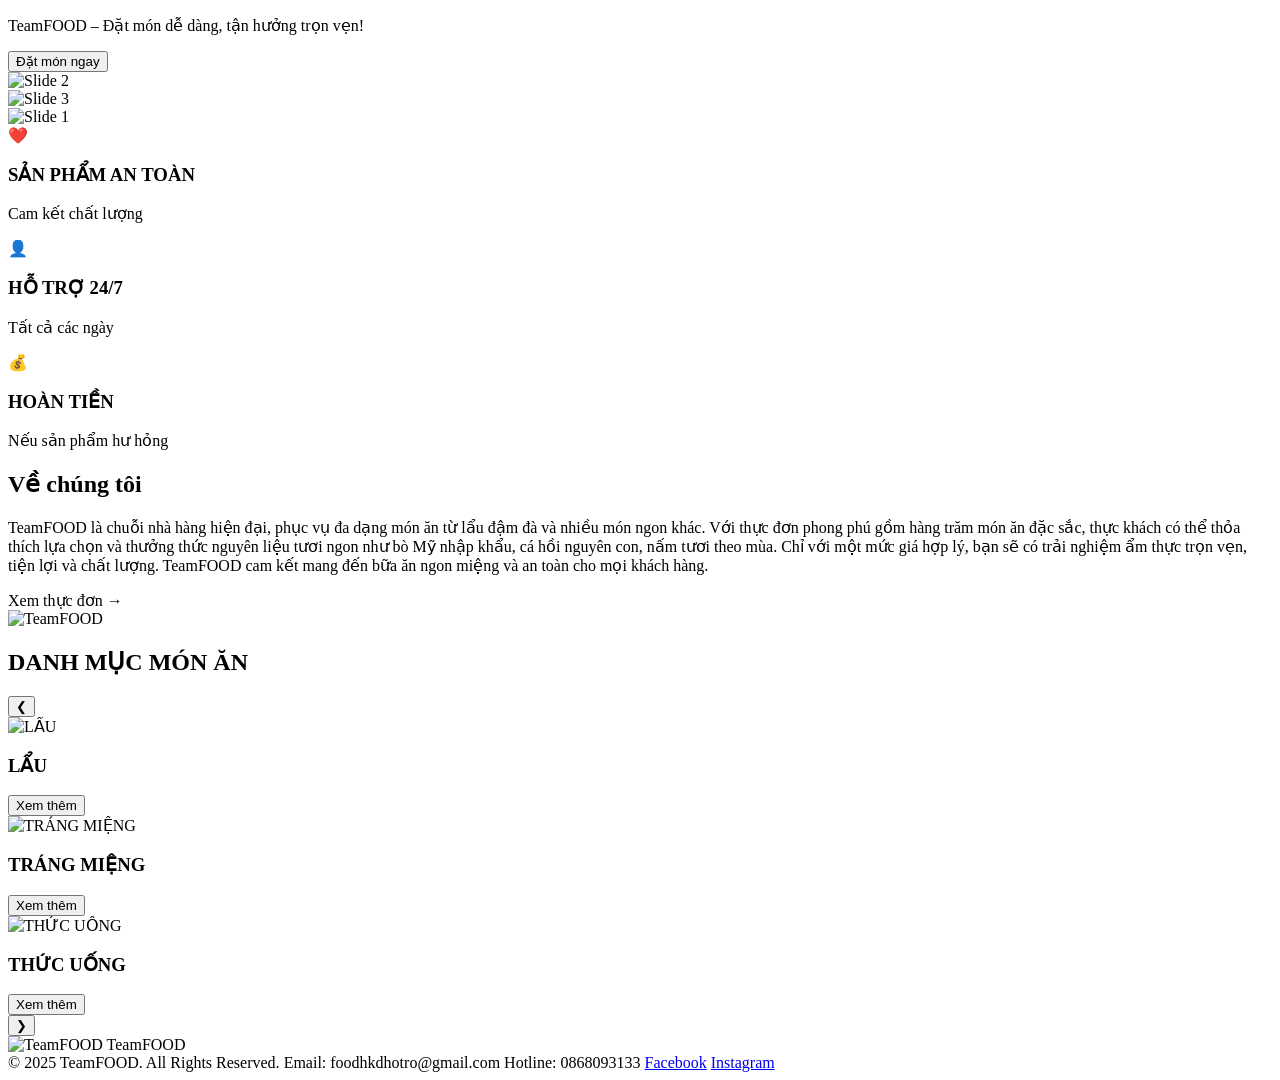
<file: src/main/resources/templates/index.html>
<!DOCTYPE html>
<html lang="vi" xmlns:th="http://www.thymeleaf.org">
  <head>
    <meta charset="UTF-8" />
    <meta name="viewport" content="width=device-width, initial-scale=1.0" />
    <title>TeamFOOD</title>
    <link rel="stylesheet" th:href="@{/css/index.css}" />
    <script>
      window.onload = function () {
        window.scrollTo(0, 0);
      };
    </script>
  </head>
  <body>
    <div th:replace="fragments/header :: site-header"></div>
    <div class="service-banner"></div>

    <section class="banner">
      <p>TeamFOOD – Đặt món dễ dàng, tận hưởng trọn vẹn!</p>
      <button class="btn-primary">Đặt món ngay</button>
    </section>

    <section class="slideshow-container">
      <div class="slide fade">
        <img th:src="@{/images/slideshow2.avif}" alt="Slide 2" />
      </div>
      <div class="slide fade">
        <img th:src="@{/images/slideshow3.jpg}" alt="Slide 3" />
      </div>
      <div class="slide fade">
        <img th:src="@{/images/slideshow1.jpg}" alt="Slide 1" />
      </div>
    </section>

    <section class="features">
      <div class="feature-item">
        <span>❤️</span>
        <h3>SẢN PHẨM AN TOÀN</h3>
        <p>Cam kết chất lượng</p>
      </div>
      <div class="feature-item">
        <span>👤</span>
        <h3>HỖ TRỢ 24/7</h3>
        <p>Tất cả các ngày</p>
      </div>
      <div class="feature-item">
        <span>💰</span>
        <h3>HOÀN TIỀN</h3>
        <p>Nếu sản phẩm hư hỏng</p>
      </div>
    </section>

    <section class="about">
      <div class="about-content">
        <div class="about-text">
          <h2>Về chúng tôi</h2>
          <p>
            TeamFOOD là chuỗi nhà hàng hiện đại, phục vụ đa dạng món ăn từ lẩu
            đậm đà và nhiều món ngon khác. Với thực đơn phong phú gồm hàng trăm
            món ăn đặc sắc, thực khách có thể thỏa thích lựa chọn và thưởng thức
            nguyên liệu tươi ngon như bò Mỹ nhập khẩu, cá hồi nguyên con, nấm
            tươi theo mùa. Chỉ với một mức giá hợp lý, bạn sẽ có trải nghiệm ẩm
            thực trọn vẹn, tiện lợi và chất lượng. TeamFOOD cam kết mang đến bữa
            ăn ngon miệng và an toàn cho mọi khách hàng.
          </p>
          <a th:href="@{/menu}" class="cta-link">Xem thực đơn →</a>
        </div>
        <div class="about-image">
          <img th:src="@{/images/about1.png}" alt="TeamFOOD" />
        </div>
      </div>
    </section>

    <h2>DANH MỤC MÓN ĂN</h2>
    <div class="menu-wrapper">
      <button class="prev">&#10094;</button>
      <div class="menu-items">
        <div class="menu-item">
          <img th:src="@{/images/lau-thap-cam.jpg}" alt="LẨU" />
          <h3>LẨU</h3>
          <button class="xem">
            <a th:href="@{/menu#hotpot}">Xem thêm</a>
          </button>
        </div>
        <div class="menu-item">
          <img th:src="@{/images/TRANG MIENG.jpg}" alt="TRÁNG MIỆNG" />
          <h3>TRÁNG MIỆNG</h3>
          <button class="xem">
            <a th:href="@{/menu#hotpot}">Xem thêm</a>
          </button>
        </div>
        <div class="menu-item">
          <img th:src="@{/images/coke-zero.jpg}" alt="THỨC UỐNG" />
          <h3>THỨC UỐNG</h3>
          <button class="xem">
            <a th:href="@{/menu#hotpot}">Xem thêm</a>
          </button>
        </div>
      </div>
      <button class="next">&#10095;</button>
    </div>

    <footer class="header-style">
      <div class="footer-content">
        <div class="footer-logo">
          <img th:src="@{/images/logo.jpg}" alt="TeamFOOD" />
          <span>TeamFOOD</span>
        </div>
        <div class="footer-info">
          <span>© 2025 TeamFOOD. All Rights Reserved.</span>
          <span>Email: foodhkdhotro@gmail.com</span>
          <span>Hotline: 0868093133</span>
          <a
            href="https://www.facebook.com/lehonggiahuy2407"
            target="_blank"
            rel="noopener noreferrer"
            >Facebook</a
          >
          <a href="https://www.instagram.com/itismebomsu/"
            target="_blank"
            rel="noopener noreferrer">Instagram</a
            >
        </div>
      </div>
    </footer>

    <script th:src="@{/js/menu.js}"></script>
    <script th:src="@{/js/sideShow.js}"></script>
    <script th:src="@{/js/menu1.js}"></script>
    <script th:src="@{/js/menu-scroll.js}"></script>
    <script th:src="@{/js/menu-modal.js}"></script>
    <script>
      function openMap(index) {
        window.location.href = `/bando.html?store=${index}`;
      }
    </script>
  </body>
</html>
</file>
